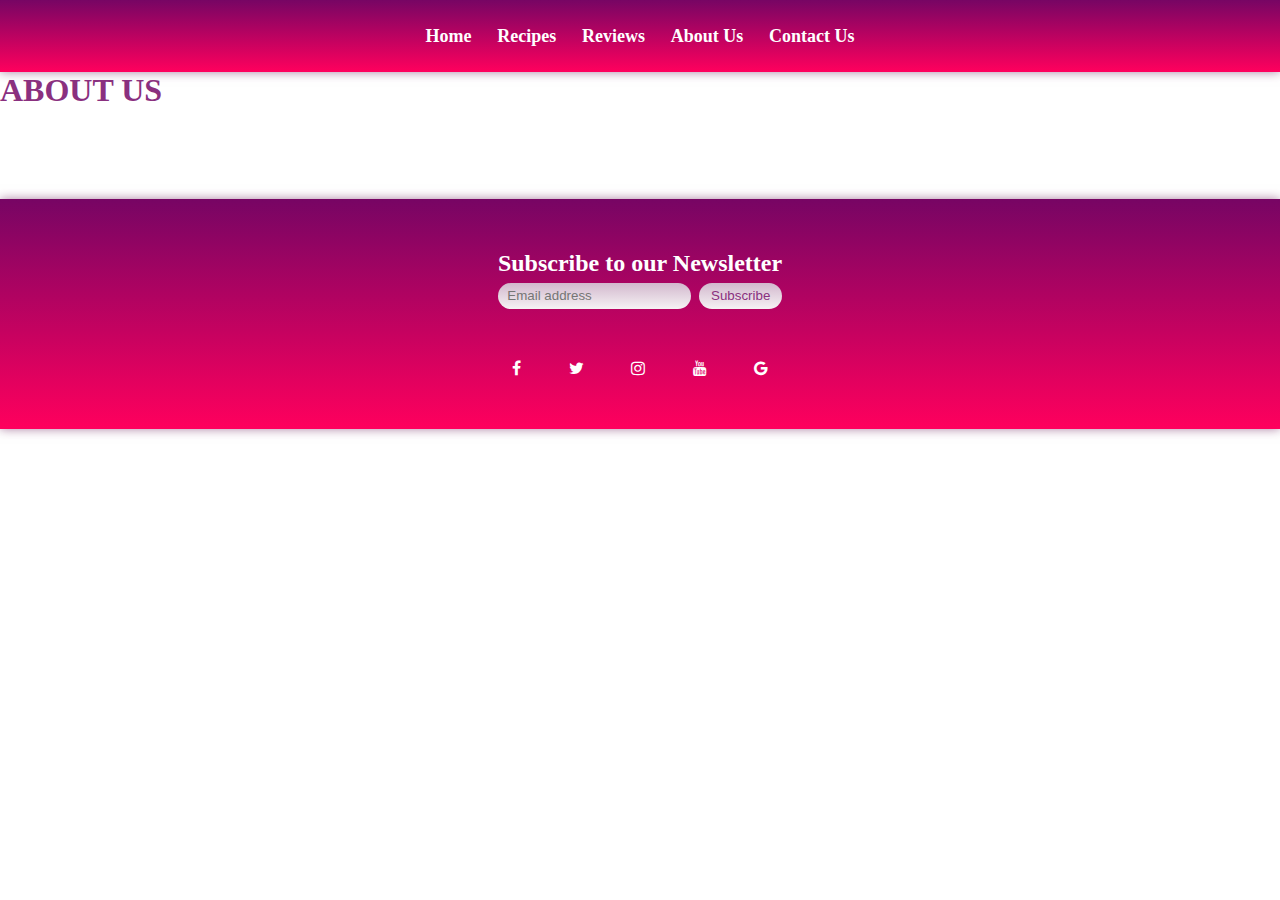
<file: aboutus.html>
<!DOCTYPE html>
<html lang="en">

<head>
    <meta charset="UTF-8">
    <meta http-equiv="X-UA-Compatible" content="IE=edge">
    <meta name="viewport" content="width=device-width, initial-scale=1.0">
    <title>ALL ABOUT RECIPES</title>
    <link rel="stylesheet" href="css/styles.css">
    <link rel="stylesheet" href="https://cdnjs.cloudflare.com/ajax/libs/font-awesome/4.7.0/css/font-awesome.min.css">
    <link rel="stylesheet" href="https://cdnjs.cloudflare.com/ajax/libs/font-awesome/4.7.0/css/font-awesome.min.css">
</head>

<body>
    <!--Main Grid-->
    <div class="main-grid">
        <!--Navigation Bar-->
        <nav class="navigation flex">
            <!--Navigation List-->
            <ul class="flex">
                <li><a href="index.html">Home</a></li>
                <li><a href="recipes.html">Recipes</a></li>
                <li><a href="reviews.html">Reviews</a></li>
                <li><a href="aboutus.html">About Us</a></li>
                <li><a href="contactus.html">Contact Us</a></li>
            </ul>
        </nav>
        <main>
            <div class="about">
                <h1>ABOUT US</h1>
            </div>
        </main>
        <!--Footer-->
        <footer class="flex">
            <div class="subs-form flex">
                <form action="">
                    <div class="heading">
                        <h2>Subscribe to our Newsletter</h2>
                    </div>
                    <div class="flex">
                        <input type="text" class="email" placeholder=" Email address" name="mail" required>
                        <input type="submit" class="subscribe" value="Subscribe">
                    </div>
                </form>
            </div>
            <div class="footer-icon flex">
                <a href="https://www.facebook.com/"><span class="fa fa-facebook"></span></a>
                <a href="https://www.twitter.com/"><span class="fa fa-twitter"></span></a>
                <a href="https://www.instagram.com/"><span class="fa fa-instagram"></span></a>
                <a href="https://www.youtube.com/"><span class="fa fa-youtube"></span></a>
                <a href="https://www.google.com/"><span class="fa fa-google"></span></a>
            </div>
        </footer>
    </div>
</body>
</html>
</file>
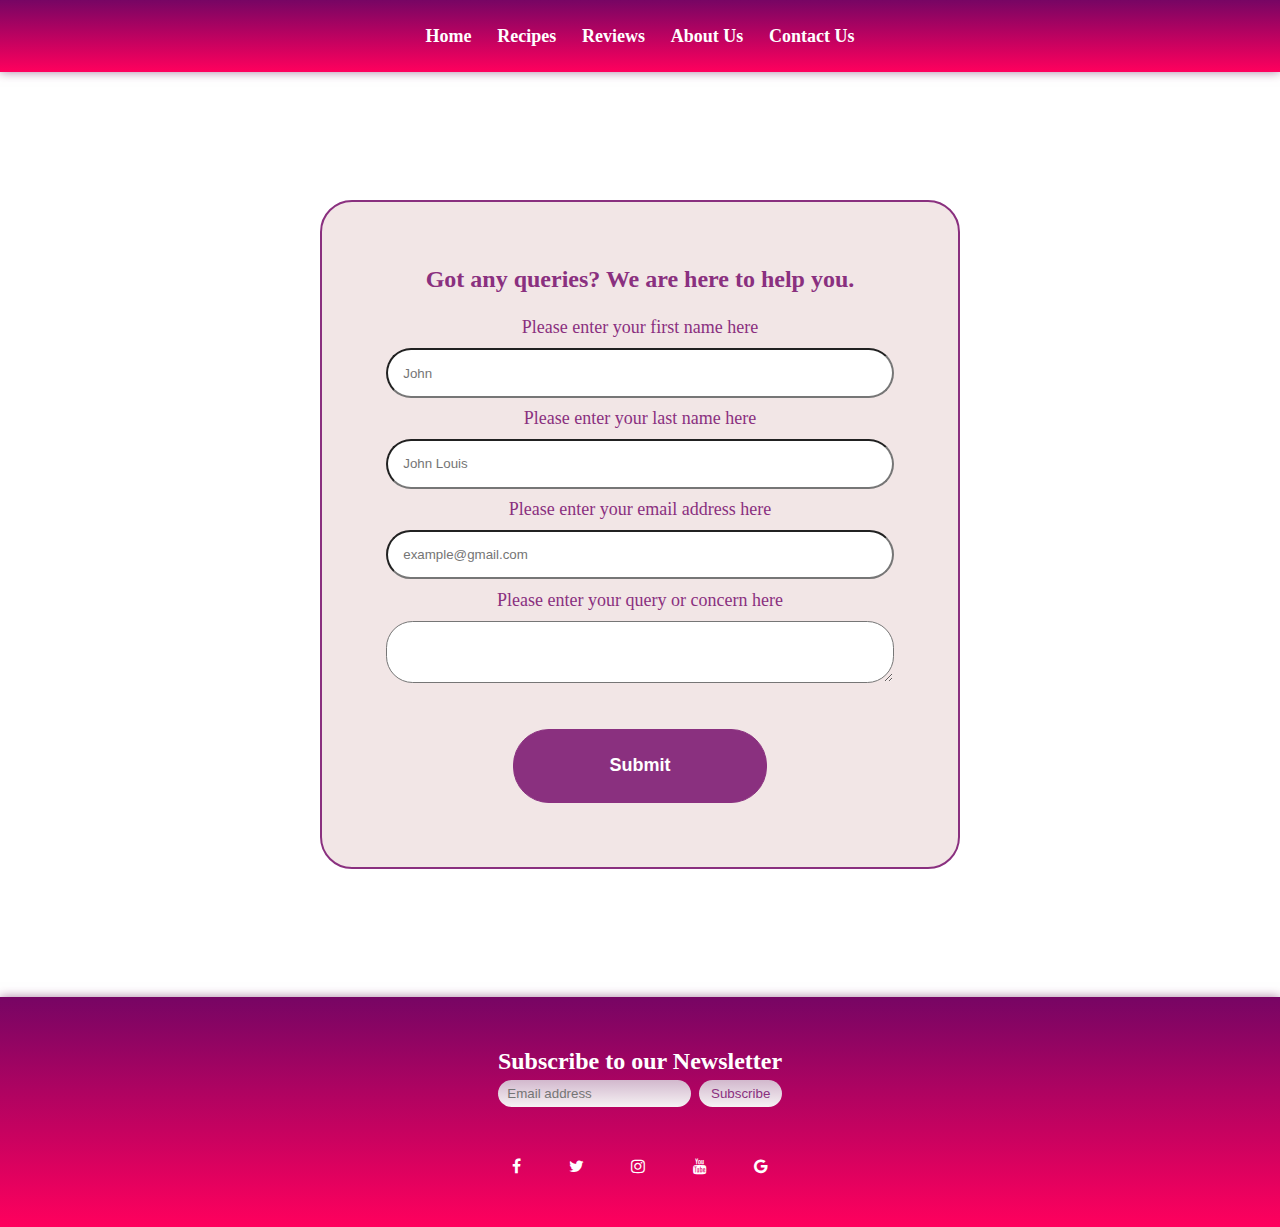
<file: contactus.html>
<!DOCTYPE html>
<html lang="en">

<head>
    <meta charset="UTF-8">
    <meta http-equiv="X-UA-Compatible" content="IE=edge">
    <meta name="viewport" content="width=device-width, initial-scale=1.0">
    <title>ALL ABOUT RECIPES</title>
    <link rel="stylesheet" href="css/styles.css">
    <link rel="stylesheet" href="https://cdnjs.cloudflare.com/ajax/libs/font-awesome/4.7.0/css/font-awesome.min.css">
    <link rel="stylesheet" href="https://cdnjs.cloudflare.com/ajax/libs/font-awesome/4.7.0/css/font-awesome.min.css">
</head>

<body>
    <!--Main Grid-->
    <div class="main-grid">
        <!--Navigation Bar-->
        <nav class="navigation flex">
            <!--Navigation List-->
            <ul class="flex">
                <li><a href="index.html">Home</a></li>
                <li><a href="recipes.html">Recipes</a></li>
                <li><a href="reviews.html">Reviews</a></li>
                <li><a href="aboutus.html">About Us</a></li>
                <li><a href="contactus.html">Contact Us</a></li>
            </ul>
        </nav>
        <main>
            <!--Form starts-->
            <form id="contactform" onsubmit="submitForm(event)">
                <h2>Got any queries? We are here to help you.</h2>
                <!--Input Starts-->
                <label for="firstname">Please enter your first name here</label>
                <input required type="text" id="firstname" placeholder="John" oninput="isValidate(this)">
                <span class="error"></span>
                <label for="lastname">Please enter your last name here</label>
                <input required type="text" id="lastname" placeholder="John Louis" oninput="isValidate(this)">
                <span class="error"></span>
                <label for="formemail">Please enter your email address here</label>
                <input required  type="email" id="formemail" placeholder="example@gmail.com"  title="Please enter a valid email address">
                <span class="error"></span>
                <label for="formquery">Please enter your query or concern here</label>
                <textarea required id="formquery"></textarea>
                <span class="error"></span>
                <!--Form Submit Button-->
                <button type="submit" value="submit" id="formbutton">Submit</button>
            <!--Form Ends-->
            </form>
        </main>
        <!--Footer-->
        <footer class="flex">
            <div class="subs-form flex">
                <form action="">
                    <div class="heading">
                        <h2>Subscribe to our Newsletter</h2>
                    </div>
                    <div class="flex">
                        <input type="text" class="email" placeholder=" Email address" name="mail" required>
                        <input type="submit" class="subscribe" value="Subscribe">
                    </div>
                </form>
            </div>
            <div class="footer-icon flex">
                <a href="https://www.facebook.com/"><span class="fa fa-facebook"></span></a>
                <a href="https://www.twitter.com/"><span class="fa fa-twitter"></span></a>
                <a href="https://www.instagram.com/"><span class="fa fa-instagram"></span></a>
                <a href="https://www.youtube.com/"><span class="fa fa-youtube"></span></a>
                <a href="https://www.google.com/"><span class="fa fa-google"></span></a>
            </div>
        </footer>
    </div>
    <script src="./js/contact.js"></script>
</body>
</html>
</file>
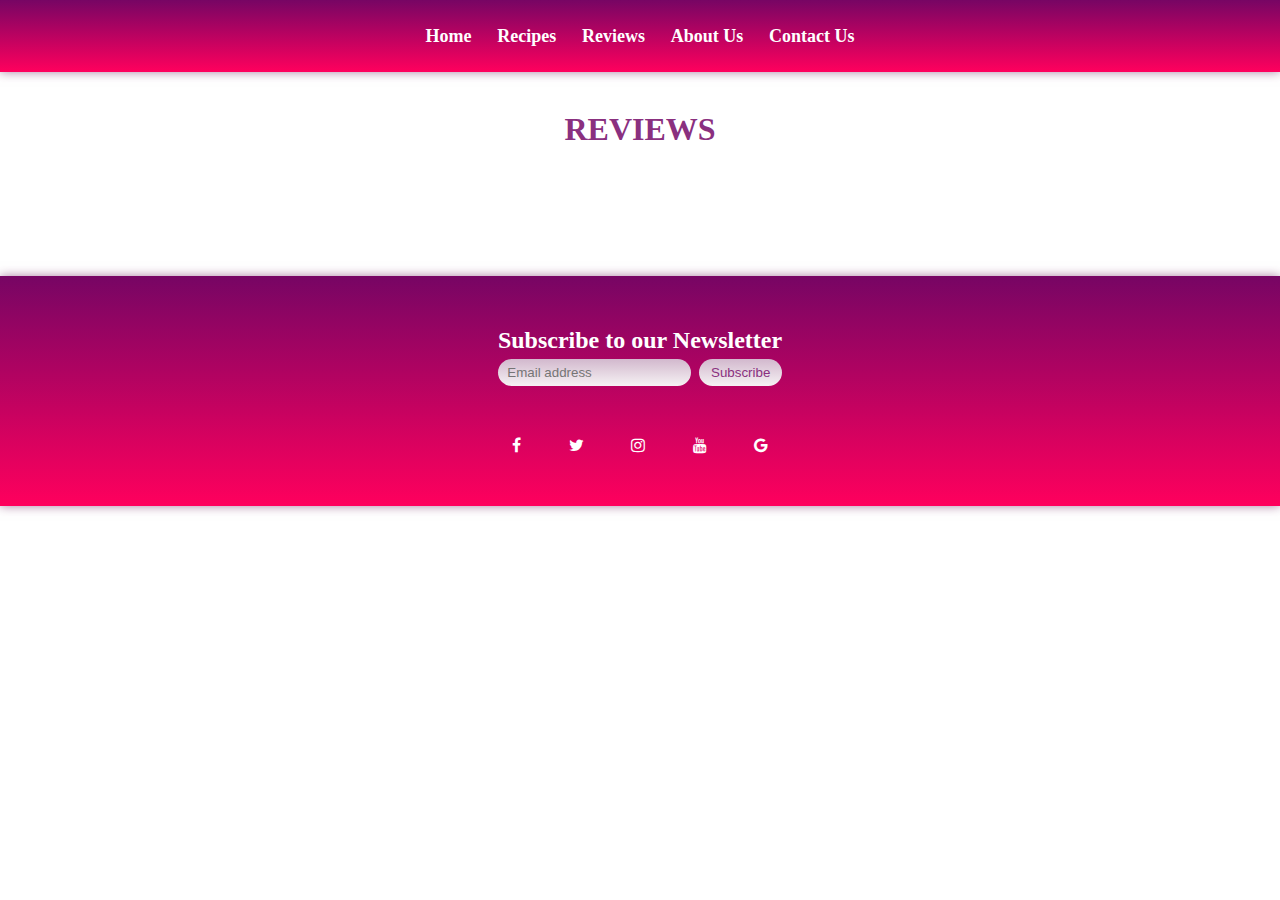
<file: reviews.html>
<!DOCTYPE html>
<html lang="en">

<head>
    <meta charset="UTF-8">
    <meta http-equiv="X-UA-Compatible" content="IE=edge">
    <meta name="viewport" content="width=device-width, initial-scale=1.0">
    <title>ALL ABOUT RECIPES</title>
    <link rel="stylesheet" href="css/styles.css">
    <link rel="stylesheet" href="https://cdnjs.cloudflare.com/ajax/libs/font-awesome/4.7.0/css/font-awesome.min.css">
    <link rel="stylesheet" href="https://cdnjs.cloudflare.com/ajax/libs/font-awesome/4.7.0/css/font-awesome.min.css">
</head>

<body>
    <!--Main Grid-->
    <div class="main-grid">
        <!--Navigation Bar-->
        <nav class="navigation flex">
            <!--Navigation List-->
            <ul class="flex">
                <li><a href="index.html">Home</a></li>
                <li><a href="recipes.html">Recipes</a></li>
                <li><a href="reviews.html">Reviews</a></li>
                <li><a href="aboutus.html">About Us</a></li>
                <li><a href="contactus.html">Contact Us</a></li>
            </ul>
        </nav>
        <main>
            <div class="reviews">
                <h1 class="rev-text">REVIEWS</h1>
            </div>
        </main>
        <!--Footer-->
        <footer class="flex">
            <div class="subs-form flex">
                <form action="">
                    <div class="heading">
                        <h2>Subscribe to our Newsletter</h2>
                    </div>
                    <div class="flex">
                        <input type="text" class="email" placeholder=" Email address" name="mail" required>
                        <input type="submit" class="subscribe" value="Subscribe">
                    </div>
                </form>
            </div>
            <div class="footer-icon flex">
                <a href="https://www.facebook.com/"><span class="fa fa-facebook"></span></a>
                <a href="https://www.twitter.com/"><span class="fa fa-twitter"></span></a>
                <a href="https://www.instagram.com/"><span class="fa fa-instagram"></span></a>
                <a href="https://www.youtube.com/"><span class="fa fa-youtube"></span></a>
                <a href="https://www.google.com/"><span class="fa fa-google"></span></a>
            </div>
        </footer>
    </div>
</body>
</html>
</file>
<file: css/styles.css>
*{
    margin:0;
    padding: 0;
    box-sizing: border-box;
}
:root{
    --basic-color:#FFF/*#E2D1F9*/;
    --contrast-color:#8A307F;
    --gradientcolor:-webkit-linear-gradient(rgb(119, 5, 100), rgb(255, 0, 93));
    --shadow:0 0 10px rgba(116, 42, 100, 0.6);
    --orange:orange;
    --pink:rgb(222, 17, 51);
}
/*Main Grid*/
.main-grid{
    display:grid;
    grid-template-rows: auto;
    grid-template-areas:"nav"
    "banner"
    "aboutus"
    "recipes"
    "reviews"
    "team"
    "menutable"
    "footer" ;
    color:var(--contrast-color);
} 
/*All Flex Items to be Centered*/
.flex{
    display:flex;
    justify-content: center;
    align-items: center;
}
/*Navigation Bar*/
nav{
    grid-area:nav;
    box-shadow:var(--shadow);
    background:var(--gradientcolor);
    padding:2%;
    
}
/*Hiding Burger Menu*/
nav label, #burger-menu
{
     display: none;
}
/*Navigation Bar Unordered List*/
nav ul{
    width:70%;
    column-gap: 3%;
}
/*Navigation List*/
nav li{
    list-style: none;
}
/*Navigation list links (anchor)*/
nav li a{
    text-decoration: none;
    font-weight:bold;
    font-size:large;
    color:var(--basic-color);
}

/*Banner container*/
.banner{
    grid-area: banner;
    margin-top:2em; 
     
}
/*Banner text*/
.banner-text{
    padding-left: 10%;
    width:40%;
    animation:ban-text 4s infinite;
    font-family: 'Arial Narrow Bold', sans-serif;
}
/*Banner Image*/
.banner-img{
    width:60%;
}
/*Banner Image*/
.banner-img img{
    width:100%;
    padding-right:10%;
}
/*Banner Button*/
.banner-text button{
    margin-top:5%;
    transition: all 0.5s ease-in-out;
    font-size:medium;
    width:50%;
    font-weight:bold;
    padding:5%;
  }
/*Banner Text Icon*/
.banner-text span{
    position: relative;
}
/*About Us container*/
.about-us{
    grid-area: aboutus;
    margin-top:2em;
    
}
/*About Us Image*/
.about-image{
    margin-left:2%;
}
/*About Us Image*/
.about-us img{
    width:80%;
}
/*About us Text*/
.about-text{
    margin-right:2em;
}
/*About Span Designing*/
.about-text span{
    /*background:var(--gradientcolor);
    background-clip: text;
    -webkit-text-fill-color: transparent;*/
    color:var(--pink);
    padding-right: 1%;
   
}
/*About Text Heading*/
.about-text h1{
    text-transform:uppercase;
}
/*About Text anchor for see more*/
.about-text p a{
    /*text-decoration: none;
    background: var(--gradientcolor);
    background-clip: text;
    -webkit-text-fill-color: transparent;*/
    color: var(--pink);
    text-decoration:none;
}
/*Recipes Container*/
.recipes{
    grid-area: recipes;
    margin-top:2em;
}
/*Recipe Border*/
.recipe-border{
    box-shadow: var(--shadow);
    margin:1.5%;
    row-gap: 2%;
    flex-basis:27%;
    flex-direction: column;
}
/*Recipes Image Container*/
.recipe-img{
    width:100%;
    flex-wrap:wrap;
}
/*Recipe Captions*/
figcaption{
    padding:1rem;
    font-weight:bold;
    font-style:italic;
    font-family: 'Lucida Grande', 'Lucida Sans', Arial, sans-serif;
}
/*Recipe Image*/
.recipe-img img{
    padding:6%;
    width:20em;
    transition:filter .25s;
    max-height:15em;
}
/*Overlay Image*/
.overlay-image{
    position: relative;
}
/*Overlay Image Text*/
.overlay-text{
    position: absolute;
    top:43%;
    left:45%;
    transform: translate(-50%, -50%);
    margin:4%;
    color:var(--orange);
    font-weight:bold;
    font-size:medium;
    text-decoration: none;
    text-align: center;
    display: none;
}
/*Reviews Container*/
.reviews{
    grid-area: reviews;
    margin-top:2em;;
    
}
/*Review Images Container*/
.review-image{
    flex-direction: column;
    flex-wrap:wrap;
}
/*Review Images*/
.review-image img{
    padding-top:2em;
    width:100%;
    max-height:10em;
    border-radius:50%;    
}
/*Review Box*/
.review-box{
    justify-content: space-between;
    flex-wrap:wrap;
    flex-basis: 27%;
    margin-right:10%;
    margin-left:10%;
}
/*Review Border*/
.review-border{
    flex-direction: column;
    box-shadow: var(--shadow);
    border-radius: 10px;
    margin-top:3%;
    max-width:40%;
}
/*Review Text*/
.review-text{
    flex-direction: column;
    padding:3%;
}
/*Review Text Anchor*/
.review-text a{
    opacity:0;
    text-decoration: none;
    color:var(--orange);
    font-size: small;
    width:100%;
}
/*Rating color*/
.checked{
    color:var(--orange);
}
/*TEAM*/
.team{
    grid-area: team;
    margin-top:2em;
    
}
/*Team Box*/
.team-box{
   /* background-image: url(https://media.giphy.com/media/26BROrSHlmyzzHf3i/giphy.gif);*/
    background-size:cover;
    background-repeat: no-repeat;
    border-radius: 40%;
    flex-wrap:wrap;
    flex-basis:15%;
}
/*Team Borders*/
.team-border{
    flex-direction: column;
    border-radius: 50%;
    margin:3%;
    position:relative;
    box-shadow: var(--shadow); 
}
/*Chef Image*/
.chef-image img{
    width:100%;
    border-radius:50%;
    max-height:10em; 
}
/*Chef Text*/
.chef-text{
    position:absolute;
    display:flex;
    flex-direction: column;
    opacity:0;
    text-align: center;
    width:80%;
}
/*Team Icons*/
.team-icon{
    justify-content: space-between;
    width:100%;
    margin-top:10%;
}
.team-icon a{
    color:var(--basic-color);
}
/*Team Icon Span*/
.team-icon span{
    padding:2%;
}
/*Chef Name*/
.chef-text .name{
    font-size:small;
}
/*Menu Table*/
.menu
{
    grid-area: menutable;
    margin-top:2em;   
}
/*Menu Table Heading*/
.menu h2{
    padding:2%;
    text-align: center;
    /*background: var(--gradientcolor);
    background-clip: text;
    -webkit-text-fill-color: transparent;*/
    color:var(--pink); 
}
/*Table Box*/
.table-box{
    padding:1%;
}
/*Menu Table Text*/
.menu table,th, td{
    border: 2px solid var(--contrast-color);
    padding:2%;
    color:var(--pink);
    /*background: var(--gradientcolor);
    background-clip: text;
    -webkit-text-fill-color: transparent;*/
}
/*Menu Table Container*/
.menu table{
    width:70%;
    border-style: groove;
}
/*Menu Table Heading*/
.menu th{
    font-size:x-large;
}
.subs-menu p{
    font-weight:bold;
}
/*Footer*/
footer{
    grid-area:footer;
    background:var(--gradientcolor);
    box-shadow: var(--shadow);
    margin-top:7%;
    flex-direction: column;    
}
/*Footer Icon*/
.footer-icon{
    width:20%;
    justify-content: space-between;
    color:var(--basic-color);
    padding-bottom:4%;
}
/*Footer Icon Anchor Tag*/
.footer-icon a{
    text-decoration: none;
    color:var(--basic-color);
}
/*Subscribe Form*/
.subs-form{
    margin:2%;
    padding:2%;
    width:100%;
}
/*Subscribe Form Heading*/
.subs-form h2{
    text-align: center;
    color:var(--basic-color);
}
/*Subscribe Form Email*/
.subs-form .email{
    width:70%;
    margin-top:2%;
    padding: 2%;
    margin-right:3%;
    border:none;
    border-radius:50px;
    background:linear-gradient(rgb(210, 184, 205), rgb(246, 242, 244));
    color:var(--contrast-color);
}
/*Subscribe Form Subscribe Button*/
.subs-form .subscribe{
    width:30%;
    margin-top:2%;
    padding: 2%;
    border:none;
    border-radius:50px;
    background:linear-gradient(rgb(210, 184, 205), rgb(246, 242, 244));
    color:var(--gradientcolor);
}
/*Hover*/
/*Navigation Hover*/
nav li a:hover{
    color:var(--orange);
}
/*Banner Text Button Hovering*/
.banner-text button:hover{
    /*padding-right: 1.5em;*/
    background:none;
    border:3px solid var(--contrast-color);
    /*background:var(--gradientcolor);
    background-clip:text ;
    -webkit-text-fill-color: transparent;*/
    color:var(--pink);
}
/*Banner Text Icon  after*/
/*.banner-text .button span:after {
    content: '\00bb';
    position: absolute;
    opacity: 0;
    top: 0;
    right:-20%;
    }*/
/*All button hovering and Span*/
.button:hover span:after {
    opacity: 1;
    /*background:var(--gradientcolor);
    background-clip:text ;
    -webkit-text-fill-color: transparent;*/
  }
  /*Recipe Hovering*/
.recipe-img img:hover{
    transform: scale(0.9);
    filter:brightness(0.2);   
}
/*Button Hovering*/
.button:hover{
    /*background:var(--gradientcolor);
    background-clip:text ;
    -webkit-text-fill-color: transparent;*/
    background:none;
    border:2px solid var(--contrast-color);
    color:var(--pink);
}
/*Team Border and Chef Image Container Hovering*/
.team-border:hover .chef-image{
    transition:.25s;
    transform: translateY(-3em);
    padding:3%;
}
/*Team Border and Chef Text Hovering*/
.team-border:hover .chef-text{
    transition:.25s;
    transform: translateY(4em);
    opacity:1;
    padding:3%;
}
/*Team Border and Chef Container Image Hovering*/
.team-border:hover .chef-image img{
    border-radius:20%;
}
/*Team Border hovering*/
.team-border:hover{
    border-radius:20%;
    border:5px solid rgba(44, 20, 32,0.5);
    background: linear-gradient(rgb(237, 114, 163),rgb(44, 20, 32));
    color:var(--basic-color);
    padding: 3%;
}
.team-icon a:hover{
    color:var(--orange);
}
/*Overlay Image and Text Hovering*/
.recipe-img img:hover + .overlay-text
{
    display:block;
}
/*Effect on Review Text anchor on Hovering*/
.review-border:hover .review-text a {
    opacity:1;
    padding: 2%;
}
/*Review Button Hovering*/
.reviews button:hover{
    /*background:var(--gradientcolor);
    background-clip:text ;
    -webkit-text-fill-color: transparent;*/
    background:none;
    border:2px solid var(--contrast-color);
    color:var(--pink);
}
/*Effect of Hover on review image*/
.review-border:hover .review-image img 
{
    transition:.25s;
    transform: translateY(-1em);
}
/*Effect on name upon hover*/
.review-border:hover .name
{
    transition: .25s;
    transform: translateY(-0.5em);
    /*background-image: url(https://media.giphy.com/media/26BROrSHlmyzzHf3i/giphy.gif);
    background-size: contain;
    color: transparent;
    background-clip: text;*/
}
/*Subscribe Button Hover*/
.subs-form .subscribe:hover{
    background:var(--orange);
}
/*Buttons*/
.button
{
    border-radius:50px;
    border: none;
    background-image: var(--gradientcolor);
    color: var(--basic-color);
    text-align: center;
    padding:3%;
    font-size:small;
    width:100%;
}
/*Buttons Flex*/
.button-flex{
    margin-top:2%;
    margin-bottom:2%;
    width:100%;
}
.button-flex .button{
    width:25%;
    padding:1%;
}
/*Recipes, Reviews and Team H1*/
.recipes h1, .reviews h1, .team h1{
    text-align: center;
    margin:3%;
    /*background-image: url(https://media.giphy.com/media/26BROrSHlmyzzHf3i/giphy.gif);
    background-size: contain;
    color: transparent;
    background-clip: text;*/
    color:var(--contrast-color);
    text-transform: uppercase;
}
/*Recipes, Reviews and Team h1 Span*/
.recipes h1 span, .reviews h1 span, .team h1 span{
    /*background: var(--gradientcolor);
    background-clip: text;
    -webkit-text-fill-color: transparent;*/
    color: var(--pink);
    padding-left:1%;
    
}
/*Text Align Center*/
.review-border p, .review-text a,.review-image h2, .menu td, .recipe-img figcaption, .subs-menu{
    text-align: center;
}
/*Animation*/
@keyframes ban-text{
    0%   {color:red; left:0px; top:0px;}
    25%  {color:rgb(255, 0, 166); left:200px; top:0px;}
    50%  {color:rgb(57, 64, 66); left:200px; top:200px;}
    75%  {color:green; left:0px; top:200px;}
    100% {color:rgb(210, 117, 18); left:0px; top:0px;}
}
/*Responsive Designing*/
@media only screen and (max-width: 592px) 
{
    .menu-list a {
        margin-left:30%;
    }
    nav label {
        display: inline-block;
        color:var(--pink);
        background:pink;
        font-style: normal;
        font-size: 1.2em;
        padding:1%;
    }
    .menu-list {
        display: none;
    }
    nav input:checked ~ .menu-list
    { 
        display: block;
    }
   .banner
   {
        flex-direction: column;
        background-color: rgba(116, 42, 100, 0.5);
        margin:0;
   }
   .banner-text
   {
        width:100%;
        position:absolute;
        animation:none; 
        z-index: 1;
        color:var(--basic-color);
        font-size:x-small;
   }
   .banner-img
   {
        width:100%;
        display:flex;   
   }
   .banner-img img{
        width:80%;
        margin-left:20%;
        position:relative;
        z-index:-1;
   }
   .banner-text .button{
        padding:1%;
        background: none;
        background-color: var(--basic-color);
        color:var(--pink);
        border:1px solid var(--pink);
   }
   .banner-text .button:hover{
    background-color: var(--basic-color);
    border: 1px solid var(--orange);
    color:var(--orange);
    }
    .review-box{
        justify-content: center;    
    }
    .review-border{
        min-width:100%;
    }
    .team-border{
       width:80%;
       margin-top:5%;
    }
    .button-flex button{
       padding:2%;
       margin:5%;
    }
    
}
/*Contact us Page*/
/*Form Styling*/
#contactform{
    border:2px solid var(--contrast-color);
    width:50%;
    margin:10% auto 3% auto;
    padding:5%;
    background-color: #f2e6e6;
    border-radius: 2em;
    display:flex;
    flex-direction: column;
    align-items: center;
}
/*Inputs Styling*/
#firstname,#lastname,#formemail,#formquery{
    width:100%;
    margin-top:2%;
    margin-bottom:2%;
    padding:3%;
    border-radius: 2em;
}
/*Form Heading*/
#contactform h2 {
    margin-bottom: 1em;
}
/*Form Button Styling*/
#formbutton{
    width:50%;
    border-radius:2em;
    padding:5%;
    margin-top:7%;
    color:var(--basic-color);
    font-weight:bold;
    font-size:large;
    border:1px solid var(--contrast-color);
    background-color: var(--contrast-color);
}
/*Form Button Hovering*/
#formbutton:hover{
    background-color: var(--orange);
    border-color:var(--orange);
}
/*Label styling*/
#contactform label{
    font-size:large;
}
/*Forms Error Styling*/
.error{
    color:red;
}
</file>
